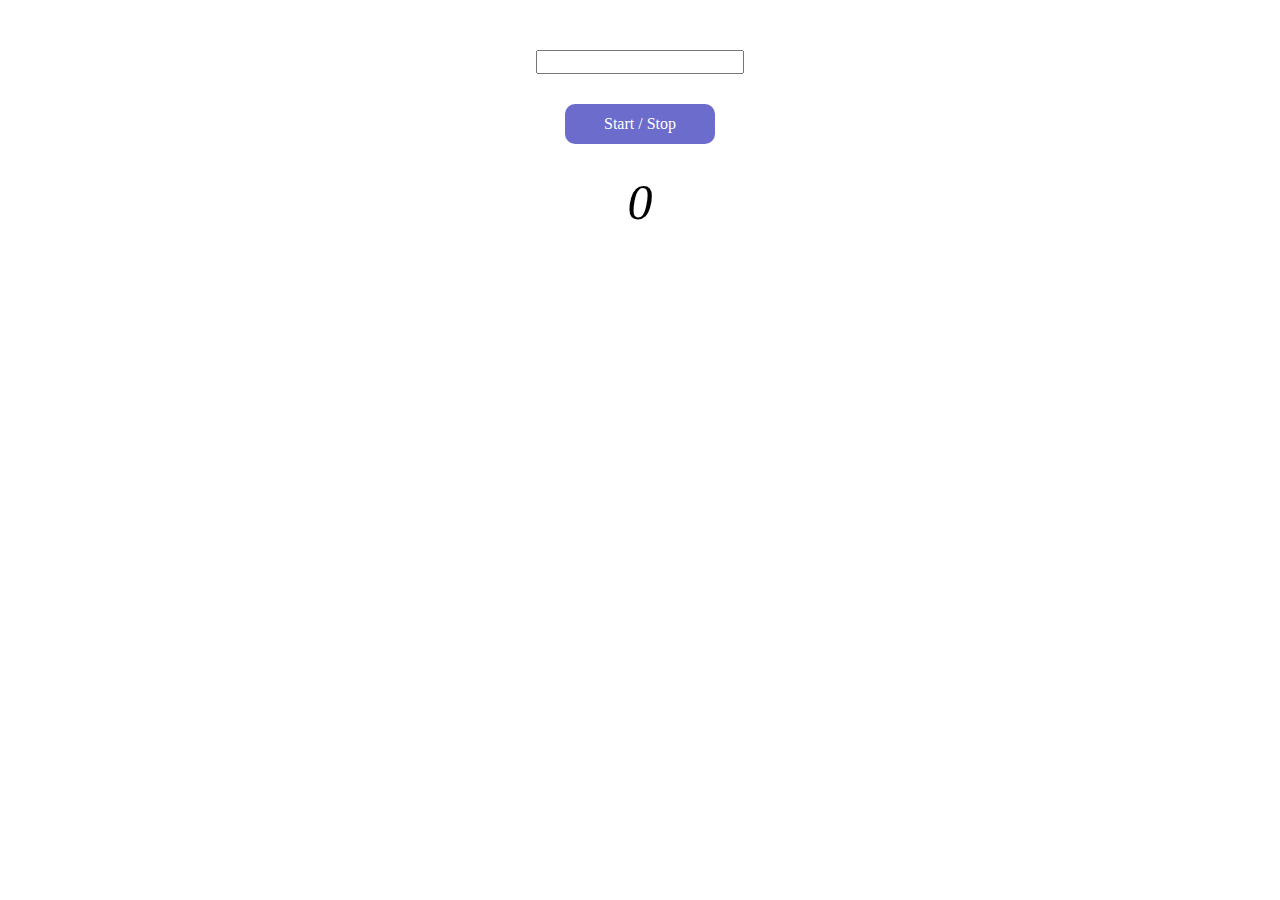
<file: DZ7/index.html>
<!DOCTYPE html>
<html lang="en">
<head>
    <meta charset="UTF-8">
    <meta http-equiv="X-UA-Compatible" content="IE=edge">
    <meta name="viewport" content="width=device-width, initial-scale=1.0">
    <title>Document</title>
    <link rel="stylesheet" href="normalize.css">
    <link rel="stylesheet" href="style.css">
    <script defer src="script.js"></script>
</head>
<body>
    <div class="container">
        <input class="input-counter">
        <button class="start">Start / Stop</button>
        <div class="show-counter">0</div>
    </div>
</body>
</html>
</file>
<file: DZ7/style.css>
.container {
    display: flex;
    flex-direction: column;
    align-items: center;
    margin: 0 100px 0;
    padding: 50px 150px;
}

.input-counter {
    margin-bottom: 30px;
}

.start {
    width: 150px;
    height: 40px;
    margin-bottom: 30px;
    border-radius: 10px;
    border: 0;
    color: white;
    background-color: rgb(108, 108, 204);
    transition: .3s all ease-in-out;
}

.start:hover {
    background-color: rgb(32, 32, 183);
}

.start:active {
    color: rgb(154, 152, 152);
    background-color: rgb(4, 4, 129);
}

.show-counter {
    font-size: 50px;
    font-style: italic;
}
</file>
